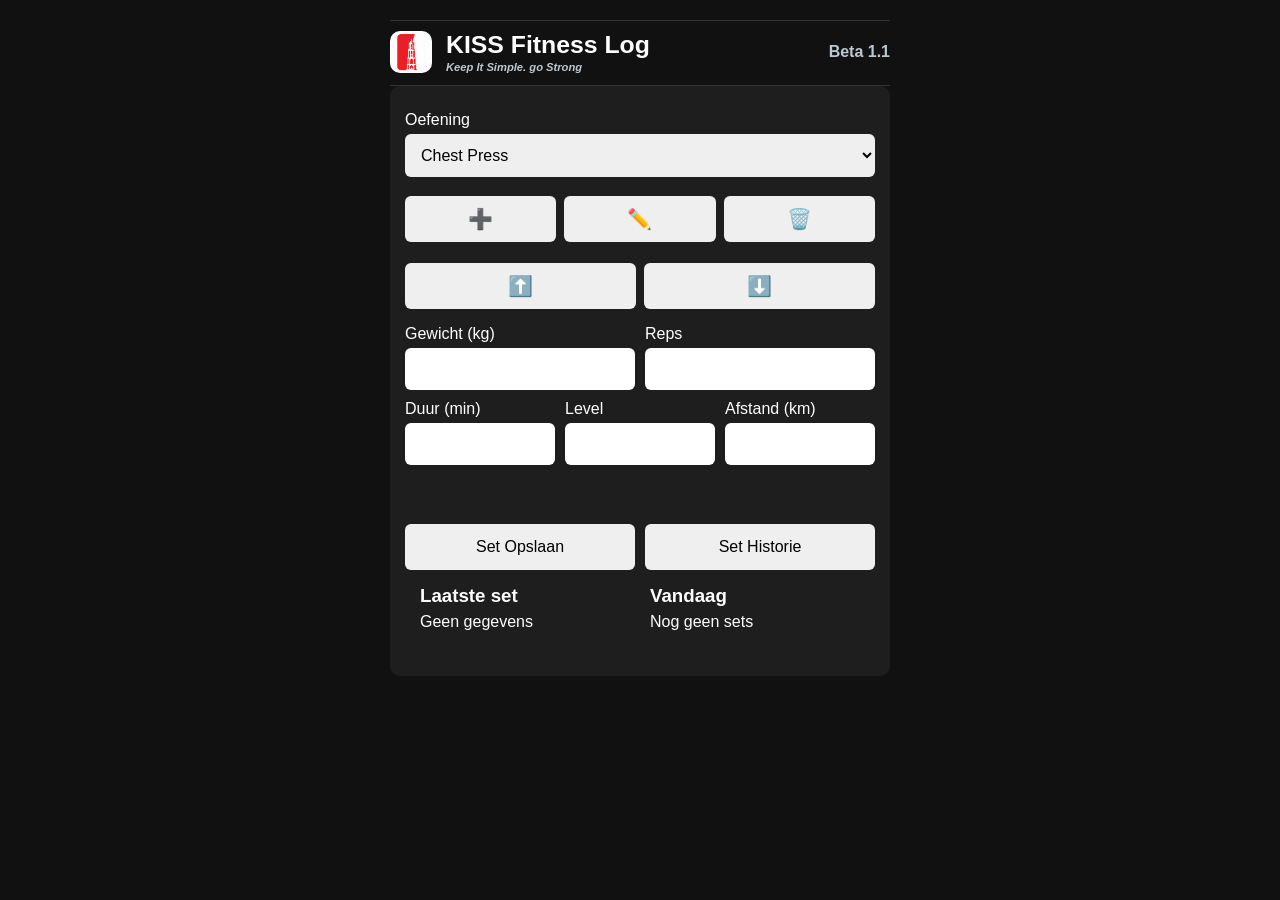
<file: index.html>
<!DOCTYPE html>
<html lang="nl">

<head>
    <meta charset="UTF-8">
    <meta name="viewport"
          content="width=device-width, initial-scale=1.0">

    <title>KISS Fitness Log</title>

    <link rel="manifest"
          href="./manifest.json">

    <link rel="stylesheet"
          href="style.css">
</head>
<body>

    <div class="container">

        <!-- ==================================== -->
        <!-- HEADER -->
        <!-- ==================================== -->

      <div class="header">
    <img src="Kiss logo.png"
         alt="KISS Logo"
         class="logo">

    <div class="header-text">
        <h2>KISS Fitness Log</h2>
        <h4>Keep It Simple. go Strong</h4>
    </div>

    <span class="version">Beta 1.1</span>
</div>
        

        <!-- ==================================== -->
        <!-- HOMEPAGE -->
        <!-- ==================================== -->

        <div class="card">

            <div id="homePage">

                <!-- OEFENING -->

                <label>Oefening</label>
                <select id="exercise"></select>

                <div id="exerciseMessage"></div>

                <!-- OEFENING BEHEREN -->

                <div class="exercise-buttons">

                    <button id="addExerciseBtn" title="Toevoegen">
                        ➕
                    </button>

                    <button id="renameExerciseBtn" title="Hernoemen">
                        ✏️
                    </button>

                    <button id="deleteExerciseBtn" title="Verwijderen">
                        🗑️
                    </button>

                </div>

                <div class="exercise-buttons">

                    <button id="moveUpBtn" title="Omhoog">
                        ⬆️
                    </button>

                    <button id="moveDownBtn" title="Omlaag">
                        ⬇️
                    </button>

                </div>

                <!-- KRACHT -->

                <div class="strength-row">

                    <div class="strength-field">
                        <label>Gewicht (kg)</label>
                        <input type="number" id="weight">
                    </div>

                    <div class="strength-field">
                        <label>Reps</label>
                        <input type="number" id="reps">
                    </div>

                </div>

                <!-- CARDIO -->

                <div class="cardio-row">

                    <div class="cardio-field">
                        <label for="duration">Duur (min)</label>
                        <input id="duration" type="number">
                    </div>

                    <div class="cardio-field">
                        <label for="level">Level</label>
                        <input id="level" type="number">
                    </div>

                    <div class="cardio-field">
                        <label for="distance">Afstand (km)</label>
                        <input id="distance"
                               type="number"
                               step="0.1">
                    </div>

                </div>

                <!-- ACTIEKNOPPEN -->

                <div id="saveMessage"></div>
                
                <div class="action-buttons">

                    <button id="saveBtn">
                       Set Opslaan
                    </button>

                    <button id="historyBtn">
                        Set Historie
                    </button>

                </div>

<!-- VORIGE KEER / VANDAAG -->

                <div class="card">

                    <div class="set-row">

                        <div class="set-column">
                            <h3>Laatste set</h3>
                            <div id="lastSet">
                                Geen gegevens
                            </div>
                        </div>

                        <div class="set-column">
                            <h3>Vandaag</h3>
                            <div id="todaySet">
                                Nog geen sets
                            </div>
                        </div>

                    </div>

                </div>

            </div> <!-- einde homePage -->

        </div> <!-- einde homepage card -->


        <!-- ==================================== -->
        <!-- HISTORIE PAGINA -->
        <!-- ==================================== -->

        <div id="historyPage" class="card hidden">

            <button id="homeBtn">
                ← Home
            </button>

            <h2>Historie</h2>

<div class="backup-buttons">

    <button id="exportBtn">
        Backup
    </button>

    <button id="importBtn">
        Import
    </button>

</div>

<h3 id="historyExerciseName"></h3>

            <input
                type="file"
                id="importFile"
                accept=".json,application/json"
                style="display:none;">

            <!-- HISTORIE -->

            <div id="history"></div>

        </div>

    </div>

    <script src="app.js"></script>

</body>

</html>
</file>
<file: style.css>
/* ==================================== */
/* HEADER */
/* ==================================== */

.header {
    display: flex;
    align-items: center;
    gap: 14px;
    padding: 10px 0 12px 0;
    border-top: 1px solid #333;
    border-bottom: 1px solid #333;
}

.header-text {
    display: flex;
    flex-direction: column;
}

.header h2 {
    margin: 0;
    font-size: 1.55rem;
    line-height: 1.1;
    white-space: nowrap;
}

.header h4 {
    margin: 2px 0 0 0;
    font-size: 0.7rem;
    font-style: italic;
    font-weight: 700;
    color: #bfc7d1;
    white-space: nowrap;
}

.version {
    margin-left: auto;
    font-size: 1rem;
    font-weight: 700;
    color: #bfc7d1;
    white-space: nowrap;
}

.logo {
    width: 42px;
    height: 42px;
    border-radius: 10px;
    flex-shrink: 0;
}

/* ==================================== */
/* BASIS LAYOUT */
/* ==================================== */

body {
    margin: 0;
    padding: 20px;
    background: #111;
    color: #fff;
    font-family: Arial, sans-serif;
}

.container {
    max-width: 500px;
    margin: auto;
}

h1 {
    text-align: center;
    margin-bottom: 25px;
}

.card {
    background: #1e1e1e;
    padding: 15px;
    border-radius: 10px;
    margin-bottom: 15px;
}

.today-block {
    margin-top: 15px;
}

/* ==================================== */
/* FORMULIEREN */
/* ==================================== */

label {
    display: block;
    margin-top: 10px;
    margin-bottom: 5px;
}

input,
select {
    width: 100%;
    padding: 12px;
    font-size: 16px;
    border-radius: 6px;
    border: none;
    box-sizing: border-box;
}


/* ==================================== */
/* KNOPPEN */
/* ==================================== */

button {
    width: 100%;
    margin-top: 15px;
    padding: 14px;
    font-size: 16px;
    border: none;
    border-radius: 6px;
    cursor: pointer;
}

button:hover {
    opacity: 0.9;
}


/* ==================================== */
/* MELDINGEN */
/* ==================================== */

#saveMessage {
    text-align: left;
    font-weight: bold;
    font-size: 1.1rem;
    color: #28a745 !important;
    min-height: 24px;
    margin: 10px 0;
}

#exerciseMessage {
    margin-top: 4px;
    margin-bottom: 4px;
    font-size: 0.9rem;
    font-weight: bold;
}


/* ==================================== */
/* OEFENINGEN */
/* ==================================== */

.exercise-buttons {
    display: flex;
    gap: 8px;
    margin-bottom: 6px;
}

.exercise-buttons button {
    flex: 1;
    padding: 10px;
    min-height: 46px;
    font-size: 20px;
}


/* ==================================== */
/* KRACHT */
/* ==================================== */

.strength-row {
    display: flex;
    gap: 10px;
}

.strength-field {
    flex: 1;
}

.strength-field label {
    margin-bottom: 5px;
}


/* ==================================== */
/* CARDIO */
/* ==================================== */

.cardio-row {
    display: flex;
    gap: 10px;
}

.cardio-field {
    flex: 1;
}

.cardio-field label {
    margin-bottom: 5px;
}


/* ==================================== */
/* ACTIEKNOPPEN */
/* ==================================== */

.action-buttons {
    display: flex;
    gap: 10px;
    width: 100%;
}

.action-buttons button {
    flex: 1 1 0;
    width: auto;
}

.backup-buttons {
    display: flex;
    gap: 10px;
    margin-bottom: 12px;
}

.backup-buttons button {
    flex: 1 1 0;
    width: auto;
}


/* ==================================== */
/* HISTORIE */
/* ==================================== */

.history-item {
    padding: 6px 0;
    border-bottom: 1px solid #333;
}


/* ==================================== */
/* HULPKLASSEN */
/* ==================================== */

.hidden {
    display: none;
}

.set-row {
    display: flex;
    justify-content: space-between;
    gap: 20px;
}

.set-column {
    flex: 1;
}

.set-column h3 {
    margin-top: 0;
    margin-bottom: 6px;
}
</file>
